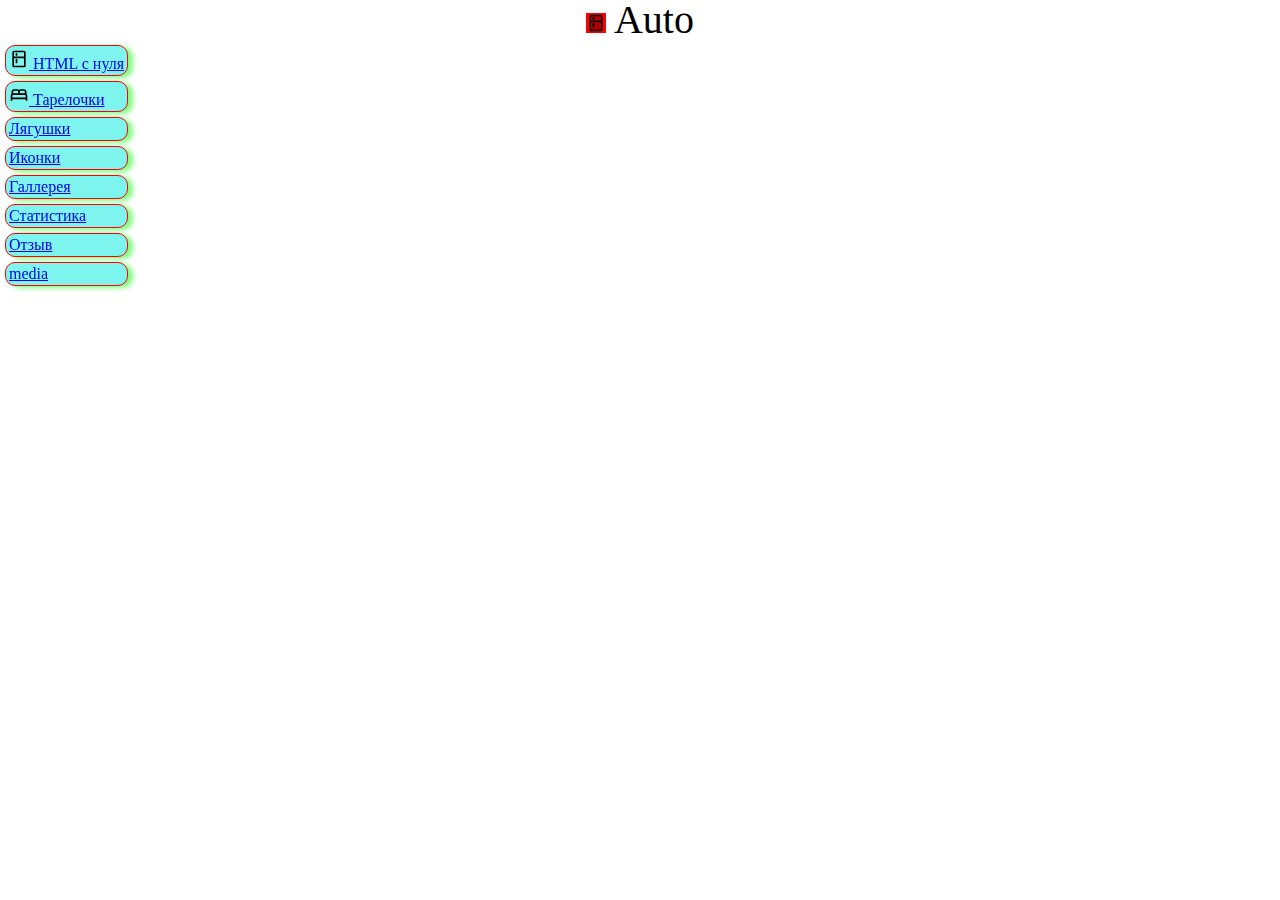
<file: index.html>
<html>
	<head>
		<link rel="stylesheet" href="styles/reset.css">
		<link rel="stylesheet" href="styles/style.css">
		<link rel="stylesheet" href="styles/icon.css">
	</head>
	<body>
		<div class='header icon home'>
			Auto
		</div>
		<div class='parent'>
			<div class='menu'>	
				<div class='menu-fly'>
					<a href='https://htmlacademy.ru/courses/297/run/1' target="_blank">
						<div class='button icon home'>
							HTML с нуля
						</div>
					</a>
					<a href='https://flukeout.github.io/' target="_blank">
						<div class='button icon bed'>
							Тарелочки
						</div>
					</a>
					<a href='https://flexboxfroggy.com' target="_blank">
						<div class='button'>
							Лягушки
						</div>
					</a>
					<a href='https://fonts.google.com/icons?icon.query=home' target="_blank">
						<div class='button'>
							Иконки
						</div>
					</a>
					
					
					<a href='#gallery'>
						<div class='button'>
							Галлерея
						</div>
					</a>
					
					<a href='#stat'>
						<div class='button'>
							Статистика
						</div>
					</a>
					
					<a href='#feedback'>
						<div class='button'>
							Отзыв
						</div>
					</a>
					<a href='#media'>
						<div class='button'>
							media
						</div>
					</a>
					
				</div>
			</div>
			<div class='content'>
				<div class='gallery page' id='gallery'>
					<div class='car'>
						<div class='name'>
							car name
						</div>
						<div class='image-container'>
							<img src='images/Car1.jpg' />
						</div>
						<div class='actions'>
							<div class='button icon home'>
								but 1
							</div>
							<div class='button icon home'>
								but 3
							</div>
						</div>
					</div>
					<div class='car'>
						<div class='name'>
							car name
						</div>
						<div class='image-container'>
							<img src='images/Car2.jpg' />
						</div>
						<div class='actions'>
							<div class='button'>
								but 1
							</div>
							<div class='button'>
								but 2
							</div>
							<div class='button'>
								but 3
							</div>
							<div class='button'>
								but 4
							</div>
						</div>
					</div>
					<div class='car'>
						<div class='name'>
							car name
						</div>
						<div class='image-container'>
							<img src='images/Car3.jpg' />
						</div>
						<div class='actions'>
							<div class='button'>
								but 1
							</div>
							<div class='button'>
								but 2
							</div>
							<div class='button'>
								but 3
							</div>
						</div>
					</div>
					<div class='car'>
						<div class='name'>
							car name
						</div>
						<div class='image-container'>
							<img src='images/Car4.jpg' />
						</div>
						<div class='actions'>
							<div class='button'>
								but 1
							</div>
							<div class='button'>
								but 2
							</div>
							<div class='button'>
								but 3
							</div>
						</div>
					</div>
					<div class='car'>
						<div class='name'>
							car name
						</div>
						<div class='image-container'>
							<img src='images/Car5.jpg' />
						</div>
						<div class='actions'>
							<div class='button'>
								but 1
							</div>
						</div>
					</div>
				</div>
			
				<div class='statistic page' id='stat'>
					
					<table>
						<tr>
							<td>
								1 1
							</td>
							<td>
								1 2
							</td>
						</tr>
					</table>
				</div>
				
				<div class='feedback page' id='feedback'>
					<div class='rect'>
						1
					</div>
					<div class='rect'>
						2
					</div>
					<div class='rect'>
						3
					</div>
				</div>
				
				<div class='media page' id='media'>
					<div>
						<figure>
							<figcaption>Рамштайн:</figcaption>
							<audio
								controls loop="loop"
								src="rammstein-links_2_3_4.mp3">
									Your browser does not support the
									<code>audio</code> element.
							</audio>
						</figure>
					</div>
				
					<div>
						<iframe 
							width="800" 
							height="215" 
							src="https://www.youtube.com/embed/nZNHD7zt1pE" 
							title="Test smile" 
							frameborder="0" 
							allow="accelerometer; autoplay; clipboard-write; encrypted-media; gyroscope; picture-in-picture" 
							allowfullscreen></iframe>
						
						
					</div>
				</div>
				
				
			</div>
		</div>
	</body>
</html>
</file>
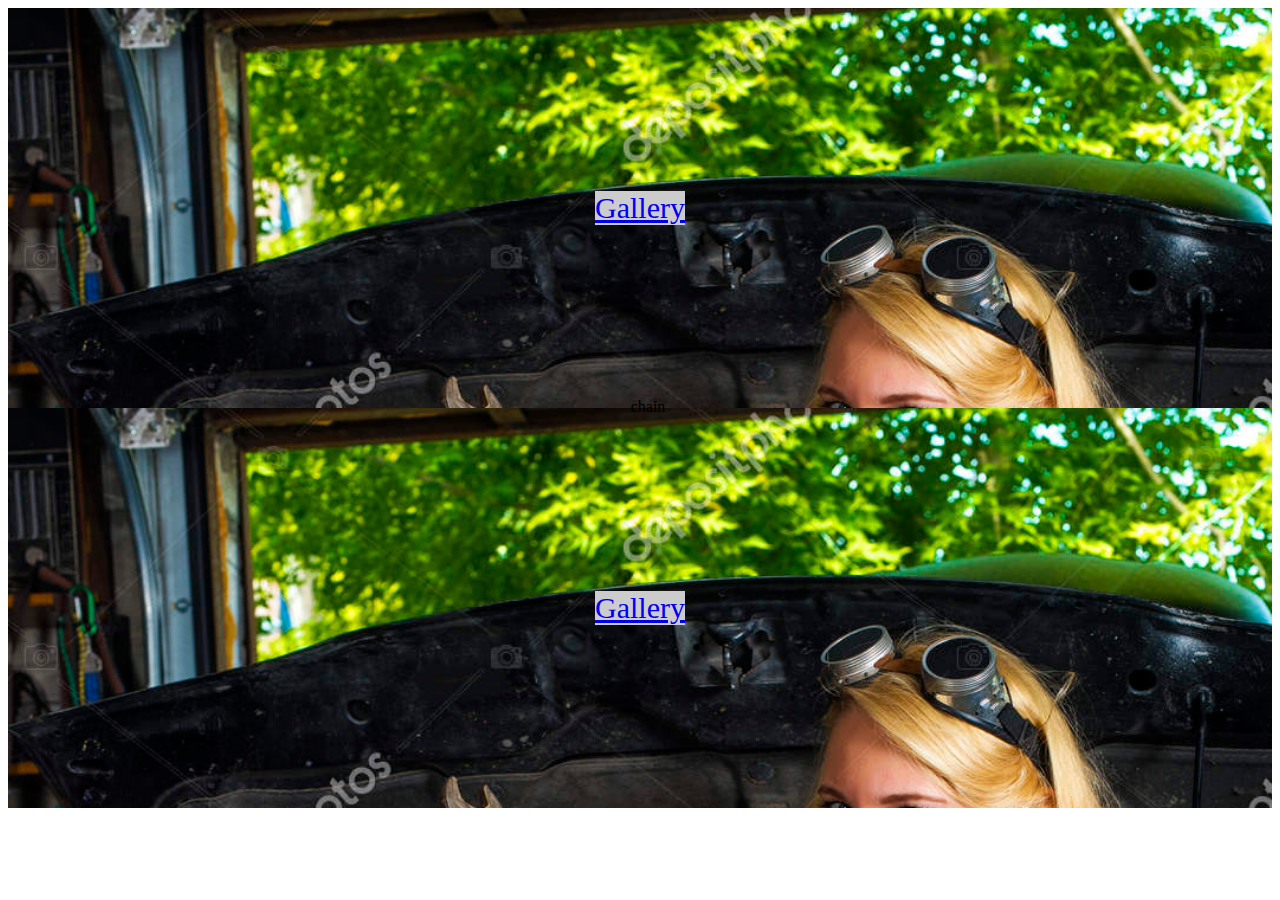
<file: landing.html>
<html>
	<head>
		<link rel="stylesheet" href="styles/style.css">
	</head>
	<body>
		<div class='section'>
			<a class='link-nice' href='index.html#gallery'>
				Gallery
			</a>
		</div>
		<div class='chain'>
			chain
		</div>
		<div class='section'>
			<a class='link-nice' href='index.html#gallery'>
				Gallery
			</a>
		</div>
	</body>
</html>
</file>
<file: styles/style.css>
.car .image-container img{
	max-width: 300px;
	max-height: 300px;
}
.car .image-container{
	width: 300px;
	height: 300px;
	display: flex;
	justify-content: center;
	align-items: center;
}
.menu{
	width: 200px;
	background: pink;
}

.menu-fly{
	position: fixed;
}

.gallery{
	background: green;
	display: flex;
	flex-wrap: wrap;
}
.parent{
	display: flex;
}
.header{
	text-align: center;
	font-size: 40px;
}

.button{
	border: 1px red solid;
    white-space: nowrap;
    padding: 3px;
    margin: 5px;
    border-radius: 10px;
    background: #7ef4ef;
	box-shadow: 5px 2px 5px rgb(0 250 0 / 50%);
}
.gallery .car{
	border: 10px #ffc solid;
	margin: 10px;
    border-radius: 30px;
}
.car:hover,
.car:hover .name,
.car:hover .actions{
	border-color: #0cf;
	border-style: dotted;
}


button:hover .name{
	color: red;
}

.car .name{
	border: 0;
	border-bottom: 10px #ffc solid;    
    padding: 10px;
    font-size: 40px;
}

.car .actions{
	display: flex;
	border: 0;
	border-top: 10px #ffc solid;
	justify-content: space-between;
    /* padding: 10px; */
	padding: 0px;
}

.header::before{
	content: 'x';
	background: red;
}

.car .actions .button{
	flex: 1;
	margin: 0;
	border-radius: 0;
}
.car .actions .button:hover{
	background: #7e00ef;
}
.car .actions .button:first-child{
	border-bottom-left-radius: 20px;
}
.car .actions .button:last-child{
	border-bottom-right-radius: 20px;
}

.content{
	flex: 1;
}

.statistic{
	height: 600px;
}

.feedback{
	height: 600px;
}

.page:target{
	display: flex;
}

.page{
	display: none;
}

.rect{
	background: #cc00aa;
	height: 20px;
	flex: 1;
	margin: 10px;
}

table{
	width: 100%;
}

table tr td{
	border: 1px black solid;
}
td{
	background: pink;
}

table tr:nth-child(2n) td:nth-child(2n + 1),
table tr:nth-child(2n + 1) td:nth-child(2n){ 
	background: #ccc;
}

#stat table tr:hover td{
	background: #d0d;
}


.always{
	position: fixed;
	background: red;
	width: 200px;
	height: 200px;
	left: 300px;
	top: 150px;
}

#media{
	flex-direction: column;
}


@media screen and (max-width: 900px) {
  .menu {
	background: green;
	width: 100%;
  }
  
  .content {
	background: green;
  }
}

.section{
	width: 100%;
	height: 400px;
	background-image: url(../images/Car1.jpg);
	background-size: cover;
	display: flex;
	justify-content: center;
	align-items: center;
}

.chain{
	position: absolute;
    width: 100%;
    display: flex;
    justify-content: center;
	margin-top: -10px;
}

.link-nice{
	font-size: 30px;
	background: #ccc;
}



.button:hover{
	background: red;
}
</file>
<file: styles/icon.css>
.icon::before{
	height: 20px;
    width: 20px;
    display: inline-block;
	background-size: cover;
	content: ' ';
}

.icon.home::before{
	background-image: url('../images/icon/kitchen_black_24dp.svg');
}
.icon.home:hover::before{
	background-image: url('../images/icon/kitchen_black_24dp_hover.svg');
}

.icon.bed::before{
	background-image: url('../images/icon/bed_black_24dp.svg');
}
.icon.bed:hover::before{
	background-image: url('../images/icon/bed_black_24dp_hover.svg');
}
</file>
